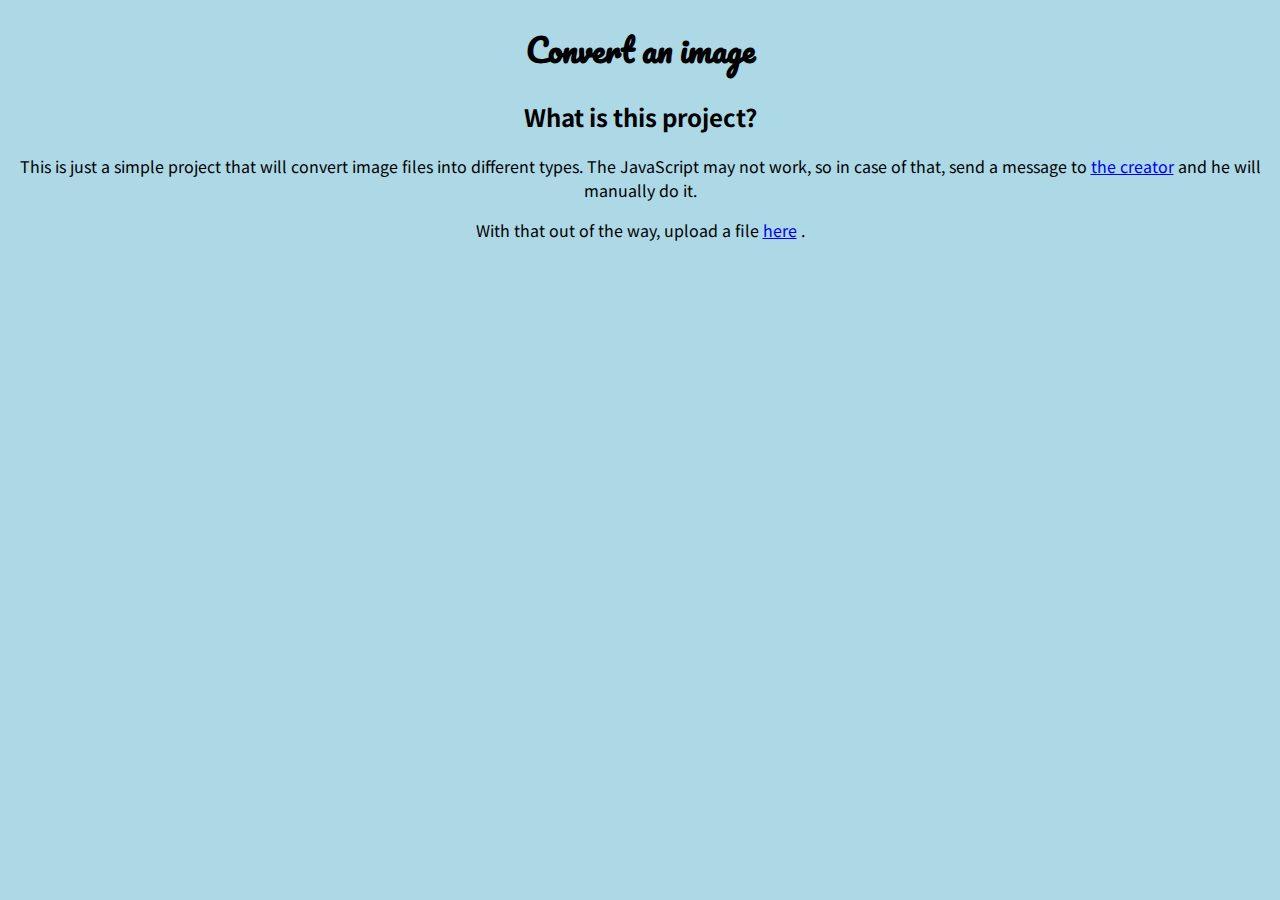
<file: index.html>
<!--Hyper Text MarkUp Language-->
<!DOCTYPE html>
<html lang="en">
<head>
<link href="index.css" type="text/css" rel="stylesheet">
<script type="text/javascript" src= ".src\script.js"></script>
<title>Convert a image</title>
</head>
<body>
<h1 class="center" id="header">Convert an image</h1>
<h2 class="center" id="faq">What is this project?</h2>
<p class="center">This is just a simple project that will convert image files into different types. The JavaScript may not work, so in case of that, send a message to
<a href="https://github.com/theblobscp" target="_blank">the creator</a>
and he will manually do it.
</p>
<p class="center">With that out of the way, upload a file
<a href="upload.html">here</a>
.
</p>
</body>
</html>
</file>
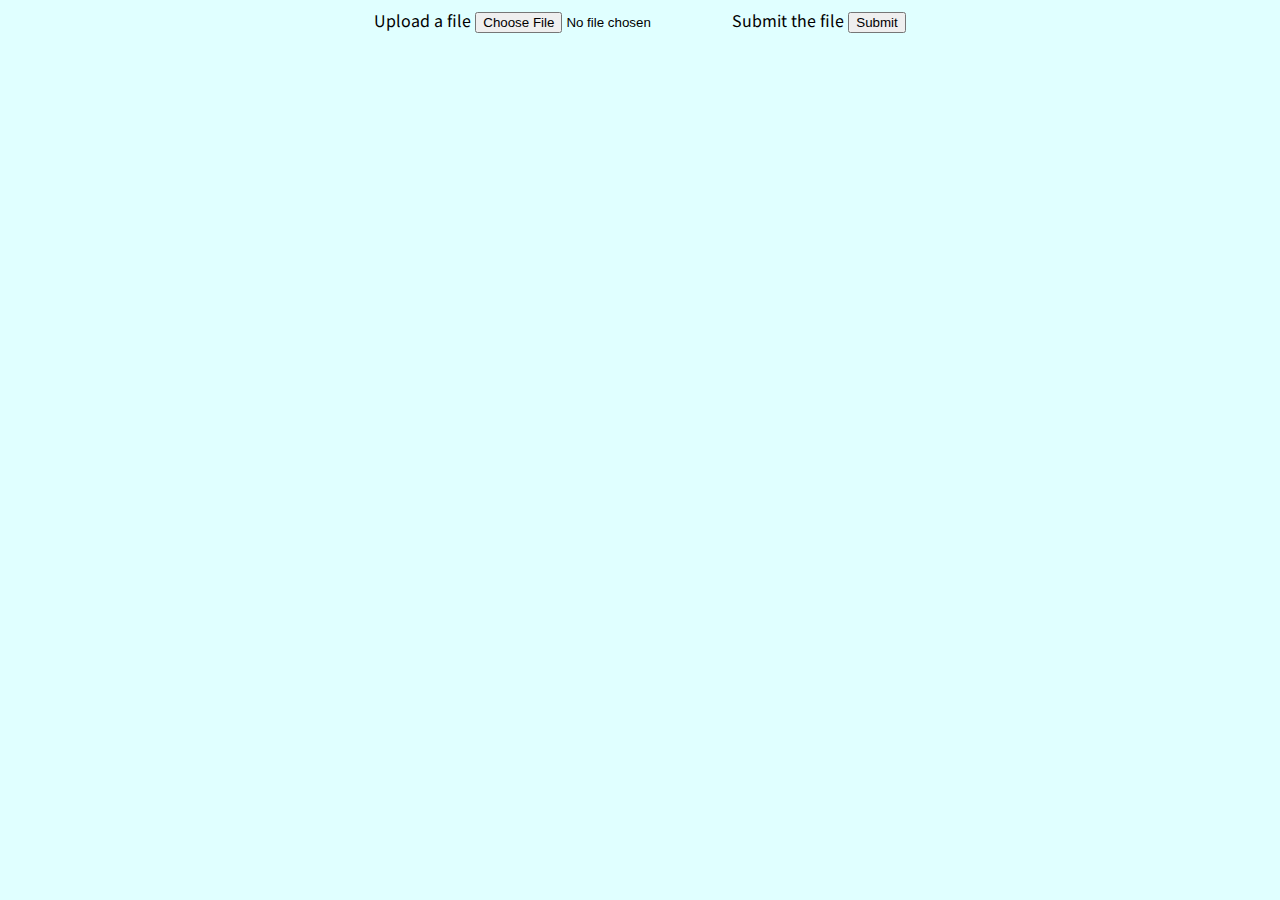
<file: upload.html>
<!DOCTYPE html>
<html lang="en">
<head>
<title>Upload a file</title>
<link href="index.css" type="text/css" rel="stylesheet">
<link rel="stylesheet" type="text/css" href="upload.css">
</head> 
<body>
<form class="center" action="data.html" method="GET">
<label for="file">Upload a file</label>
<input id="file" type="file" name="Upload file" required>
<label for="submit">Submit the file</label>
<input id="submit" type="submit" name="Submit file" required>
</form>
</body>
</html>
</file>
<file: index.css>
/* cascading style sheets */
@import url('https://fonts.googleapis.com/css2?family=Noto+Sans+KR&display=swap');
@import url('https://fonts.googleapis.com/css2?family=Pacifico&display=swap');
:root{
font-family: 'Noto Sans KR', sans-serif;
background-color:lightblue;
}
#header{
font-size: 2em;
font-family: 'Pacifico', cursive;
}
.center{
text-align: center;
}
#faq{
font-size: 1.5em;
}
</file>
<file: upload.css>
:root{
background-color: lightcyan !important;
}
</file>
